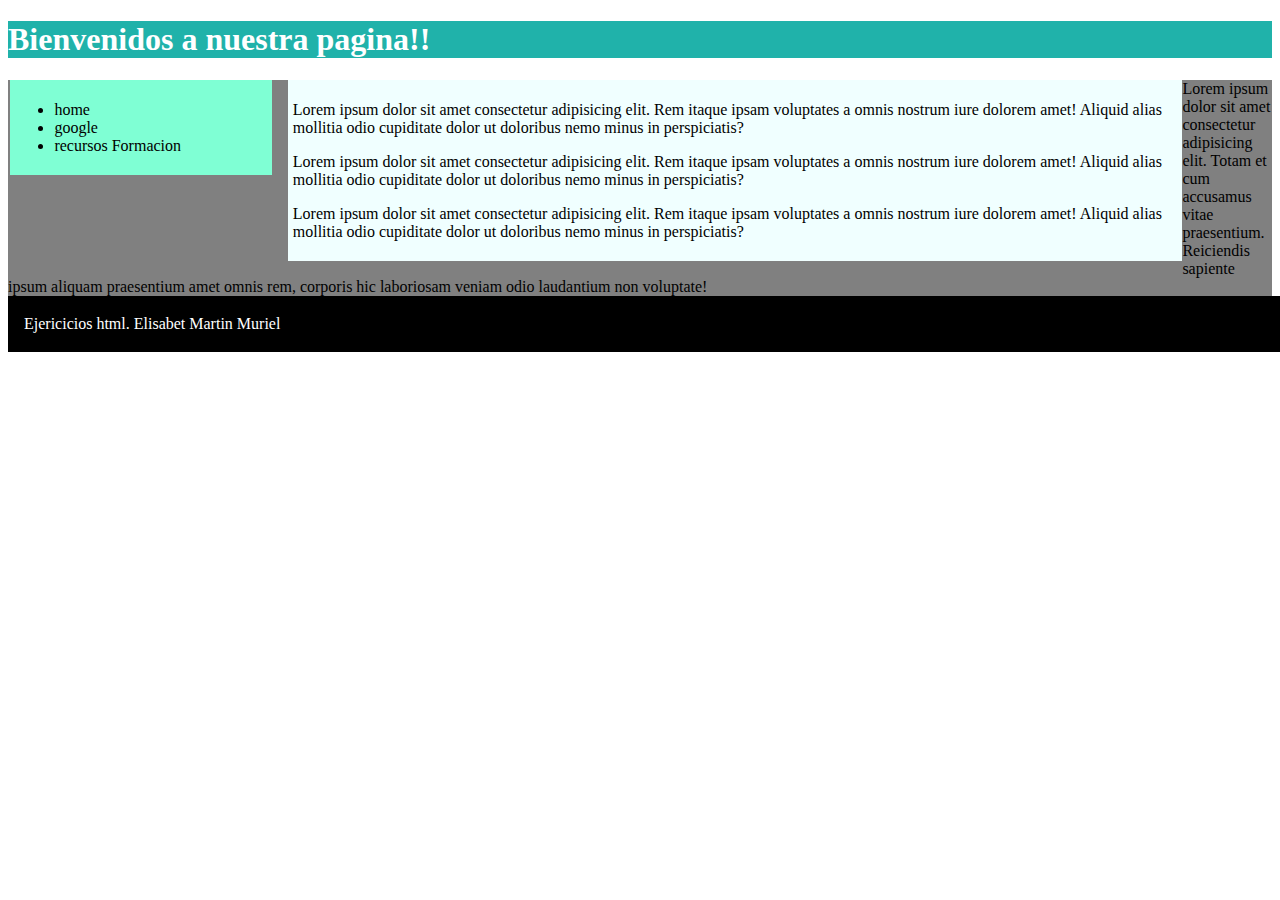
<file: EjericioHTML1/index.html>
<!DOCTYPE html>
<html lang="en">
  <head>
    <meta charset="UTF-8" />
    <meta http-equiv="X-UA-Compatible" content="IE=edge" />
    <meta name="viewport" content="width=device-width, initial-scale=1.0" />
    <link rel="stylesheet" href="estilos.css" type="text/css" />
    <title>Bienvenidos!</title>
  </head>
  <body>
    <header><h1>Bienvenidos a nuestra pagina!!</h1></header>

    <main id="contenedor">
      <nav id="menu">
        <ul>
          <li>home</li>
          <li>google</li>
          <li>recursos Formacion</li>
        </ul>
      </nav>
      <section id="seccion1">
        <article id="articulo1">
          <p>
            Lorem ipsum dolor sit amet consectetur adipisicing elit. Rem itaque
            ipsam voluptates a omnis nostrum iure dolorem amet! Aliquid alias
            mollitia odio cupiditate dolor ut doloribus nemo minus in
            perspiciatis?
          </p>
        </article>
        <article id="articulo2">
          <p>
            Lorem ipsum dolor sit amet consectetur adipisicing elit. Rem itaque
            ipsam voluptates a omnis nostrum iure dolorem amet! Aliquid alias
            mollitia odio cupiditate dolor ut doloribus nemo minus in
            perspiciatis?
          </p>
        </article>
        <article id="articulo3">
          <p>
            Lorem ipsum dolor sit amet consectetur adipisicing elit. Rem itaque
            ipsam voluptates a omnis nostrum iure dolorem amet! Aliquid alias
            mollitia odio cupiditate dolor ut doloribus nemo minus in
            perspiciatis?
          </p>
        </article>
      </section>
      <aside id="anuncios">
        Lorem ipsum dolor sit amet consectetur adipisicing elit. Totam et cum
        accusamus vitae praesentium. Reiciendis sapiente ipsum aliquam
        praesentium amet omnis rem, corporis hic laboriosam veniam odio
        laudantium non voluptate!
      </aside>
      <footer id="footerBody"><p>Ejericicios html. Elisabet Martin Muriel</p></footer>
    </main>
  </body>
</html>
</file>
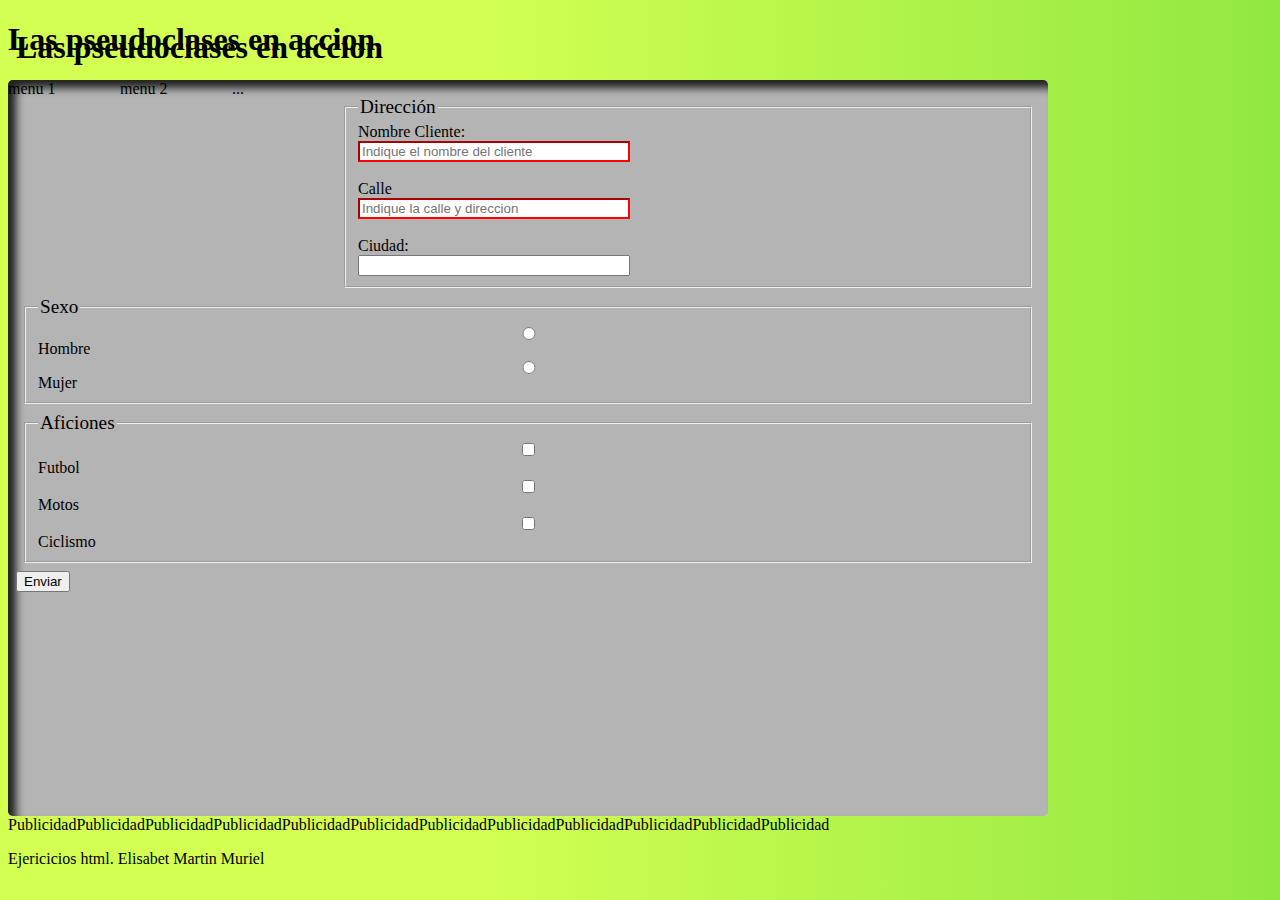
<file: EjercicioHTML3/formulario1.html>
<!DOCTYPE html>
<html lang="es">
<head>
    <meta charset="UTF-8">
    <meta http-equiv="X-UA-Compatible" content="IE=edge">
    <meta name="viewport" content="width=device-width, initial-scale=1.0">
    <link rel="stylesheet" href="formulario1.css" type="text/css" />
    <title>Rellena el formulario</title>
</head>
<body>
    <header><h1>Las pseudoclases en accion</h1></header>

    <main id="contenedor">
    <section>
      <nav id="navbar">
        <ul>
          <li>menu 1</li>
          <li>menu 2</li>
          <li> ... </li>
        </ul>
      </nav>
    </section>
      <section id="seccion1">
        <form action="#">
            <fieldset>
                <legend>Dirección</legend>
        
                <label for="nombre"> Nombre Cliente: </label>
               <input name='nombre' type='text' placeholder="Indique el nombre del cliente" required ="true"><br/>
               <label for="direccion">Calle</label> 
               <input name='direccion' type='text' placeholder="Indique la calle y direccion" required ="true"><br/>
               <label for="ciudad">Ciudad:</label>
               <input name='ciudad' type='text' class="punteado">
               </fieldset>
              
               <fieldset>
                <legend>Sexo</legend>
                <input type='radio' name='sexo' value='Hombre'> Hombre
                <input type='radio' name='sexo' value='Mujer'> Mujer
               </fieldset>
               <fieldset>
               <legend>Aficiones</legend>
               <input type='checkbox' name='Futbol' > Futbol
               <input type='checkbox' name='Motos' > Motos
               <input type='checkbox' name='Ciclismo'> Ciclismo
              </fieldset>
              <input type="submit" value="Enviar"></input>
        </form>
      </section>
      <aside id="anuncios">
        PublicidadPublicidadPublicidadPublicidadPublicidadPublicidadPublicidadPublicidadPublicidadPublicidadPublicidadPublicidad
      </aside>
      <footer id="footerBody"><p>Ejericicios html. Elisabet Martin Muriel</p></footer>
    </main>
</body>
</html>
</file>
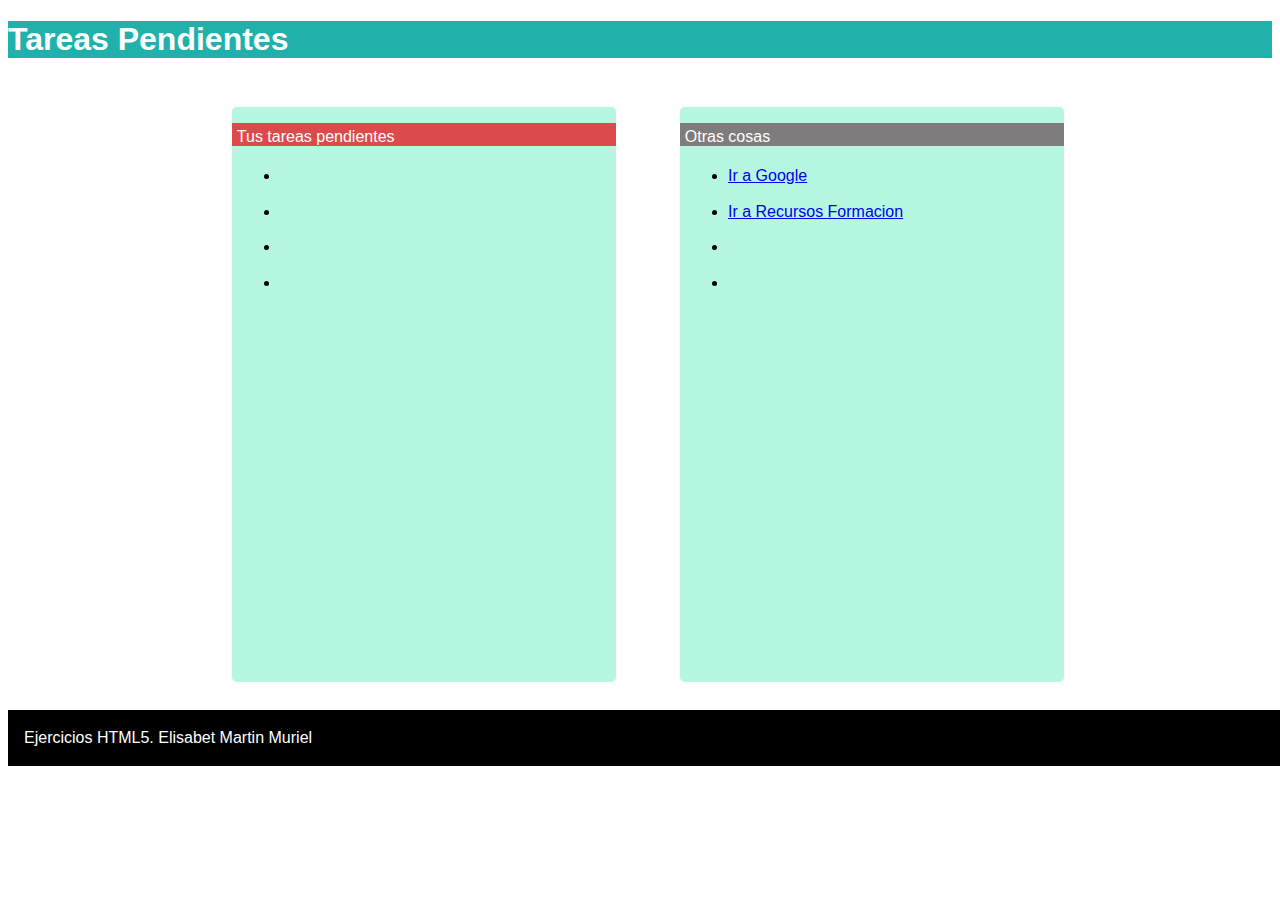
<file: EjericicioHTML2/tareas.html>
<!DOCTYPE html>
<html lang="es">
<head>
    <meta charset="UTF-8">
    <meta http-equiv="X-UA-Compatible" content="IE=edge">
    <meta name="viewport" content="width=device-width, initial-scale=1.0">
    <link rel="stylesheet" href="tareas.css" type="text/css" />
    <title>Agenda</title>
</head>
<body>
    <header><h1>Tareas Pendientes</h1></header>

    <main id="contenedor">
      <div id="tareas1" contenteditable="true">
        <header>Tus tareas pendientes</header>
        <ul>
            <li></li>
            <li></li>
            <li></li>
            <li></li>
        </ul>
      </div>
      <div id="tareas2" contenteditable="false">
        <header>Otras cosas</header>
        <ul>
            <li><a href="https://www.google.es">Ir a Google</a></li>
            <li><a href="https://www.recursosformacion.com">Ir a Recursos Formacion</a></li>
            <li></li>
            <li></li>
        </ul>
      </div>
      
     
     
    </main>
    <footer id="footerBody"><p>Ejercicios HTML5. Elisabet Martin Muriel</p></footer>
</body>
</html>
</file>
<file: EjericioHTML1/estilos.css>
#seccion1,
#menu {
width: 20%;
min-width: 15%;
float: left;
margin-left:0.1em;
background-color: aquamarine;
border:none;
padding: 0.3em;
}

#seccion1 {
    margin-left: 1em;
    padding: 0.3em;
    width: 70%;
    background-color: azure;
}
aside{
    background-color: gray;
}
#footerBody{
    background-color: black;
    color: white;
    margin-bottom: 0;
    padding: 0.2em;
    padding-left: 1em;
    width: 100%;
}
header{
    background-color: lightseagreen;
    color: #fff;
}
</file>
<file: EjercicioHTML3/formulario1.css>
html{

background: rgba(210,255,82,1);
background: -moz-linear-gradient(left, rgba(210,255,82,1) 0%, rgba(210,255,82,1) 38%, rgba(145,232,66,1) 100%);
background: -webkit-linear-gradient(left, rgba(210,255,82,1) 0%, rgba(210,255,82,1) 38%, rgba(145,232,66,1) 100%);
background: -o-linear-gradient(left, rgba(210,255,82,1) 0%, rgba(210,255,82,1) 38%, rgba(145,232,66,1) 100%);
background: -ms-linear-gradient(left, rgba(210,255,82,1) 0%, rgba(210,255,82,1) 38%, rgba(145,232,66,1) 100%);
background: linear-gradient(to right, rgba(210,255,82,1) 0%, rgba(210,255,82,1) 38%, rgba(145,232,66,1) 100%);
filter: progid:DXImageTransform.Microsoft.gradient( startColorstr='#d2ff52', endColorstr='#91e842', GradientType=1 );
}
#navbar{
    background:none;
}
#navbar ul{
    list-style: none;
    padding: 0;
}
#navbar ul li{
    float: left;
    width: 7em;
    padding-left: 0.3;
    padding-bottom: 0.2;

}

   

form{
    background-color: rgb(180, 180, 180);
    border-radius: 0.3rem;
    width: 80vw;
    height: 80vh;

    box-shadow: inset 8px 8px 8px 0 rgb(32, 32, 32);
    padding: 0.5em;
}
form fieldset{
    display: flex;
    flex-direction: column;
    margin: 0.5em;
}
form fieldset legend {
    font-size: 1.2em;

}

label{
    display: inline-block;
    width: 30%;
}
input[type="text"]{
    width: 40%; 
}
input[type="text"]:focus{
    border-color: blue 2px;
}
input[type="text"]:required{
    border-color:black;
}
input[type="text"]:invalid{
    border-color:red;
}
input .punteado{
    border: dotted blue;
}
header{
    text-shadow: 8px 8px;
}
</file>
<file: EjericicioHTML2/tareas.css>
body{
    font-family: Arial, Helvetica, sans-serif;
}
#tareas1{
    padding-top: 0.5em;
    background-color: rgb(181, 247, 225);
    border-radius: 0.3rem;
    width: 30%;
    height: 90%;
    float:left;
}
#tareas2{
    padding-top: 0.5em;
    background-color: rgb(181, 247, 225);
    border-radius: 0.3rem;
    width: 30%;
    height: 90%;
    float:left;
    margin-left: 5%;
}
li{
    padding-top: 0.3em;
    padding-bottom: 0.3em;
    margin: 0.5em;
}
#footerBody{
   
    background-color: black;
    color: white;
    margin-bottom: 0;
    padding: 0.2em;
    padding-left: 1em;
    width: 100%;
    align-self: self-end;
}
header{
    background-color: lightseagreen;
    color: #fff;
}
#tareas1 header{
    margin-top:0.5em;
    padding-top: 0.3em;
    padding-left: 0.3em;
    background-color: rgb(219, 75, 75);
}

#tareas2 header{
    margin-top:0.5em;
    padding-top: 0.3em;
    padding-left: 0.3em;
    background-color: rgb(126, 124, 124);
}

#contenedor{
    display: flex;
    width: 100vw;
    height: 70vh;
    align-items: center;
    justify-content: center;
}
</file>
